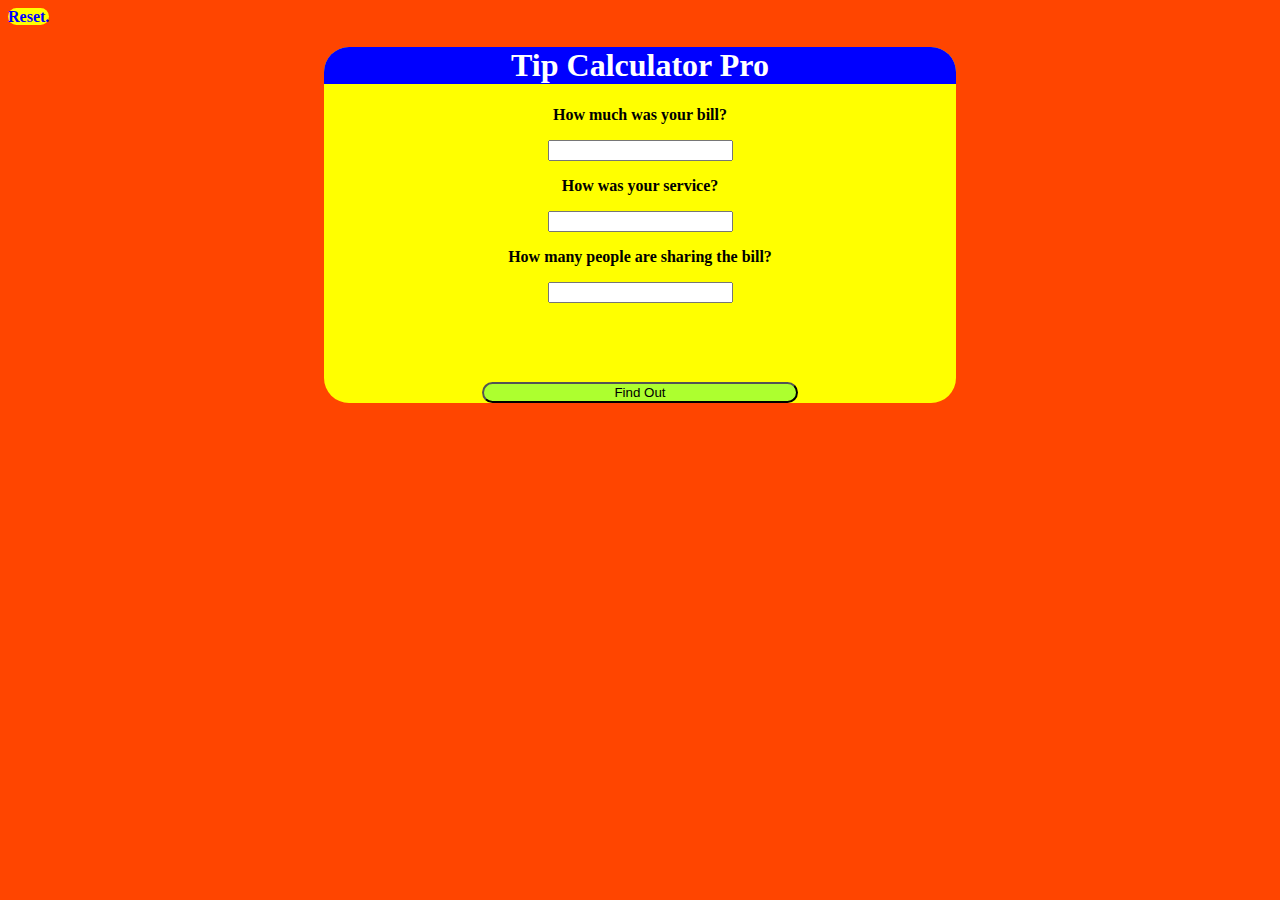
<file: index.html>
<!DOCTYPE html>

<html>
  <head>
    <title>Tip Calc lvl 1</title>
    <header><a id="reset" href="">Reset.</a></header>
    <link rel="stylesheet" href="index.css" />
    <meta name="description" content="mariolopezalgo" />
    <meta name="viewport" content="width=device-width, initial-scale=1.0" />
    <meta name="keywords" content="" />
    <meta link="." />
    <link href="." />
  </head>
  <body>
    <div id="calc">
      <h1 id="h1">Tip Calculator Pro</h1>
      <form>
        <p>How much was your bill?</p>
        <input type="number" name="billAmount" id="billAmount" pattern="[0-9.]+"/>
        <p>How was your service?</p>
        <input list="servises" name="serviceQuality" id="serviceQuality" />
        <datalist id="servises">
          <option value="Excelent."></option>
          <option value="Very Good."></option>
          <option value="Good."></option>
          <option value="Bad."></option>
          <option value="Very Bad."></option>
        </datalist>
        <p>How many people are sharing the bill?</p>
        <input type="number" name="numberOfPeople" id="numberOfPeople" pattern="[0-9.]+" />
        <h1></h1>
        <br />
        <p id="result"></p>
        <h1></h1>
        <br />
        <input type="button" name="calculate" id="calculate" value="Find Out" />
        <h1></h1>
      </form>
    </div>
    <div>
      <script src = "index.js">
      </script>
    </div>
  </body>
</html>
</file>
<file: index.css>
body {
    background-color: orangered;
    font-weight: bold;
    font-family: Georgia, 'Times New Roman', Times, serif;
  }

  #reset {
      text-decoration: none;
      background-color: yellow;
      border-radius: 25px;
      color: blue;
    
  }

  #calc {
      background-color: yellow;
      text-align: center;
      height: 100%;
      width: 50%;
      margin-left: 25%;
      margin-right: 25%;
      border-radius: 25px;
  }

  #h1 {
      text-align: center;
      background-color: blue;
      color: white;
      border-top-left-radius: 25px;
  border-top-right-radius: 25px;
  }

  #calculate {
      background-color: greenyellow;
    height: 50%;
    width: 50%;
    margin-left: 25%;
    margin-right: 25%;
    border-radius: 25px;
  }

  #text {
      color: red;
  }
</file>
